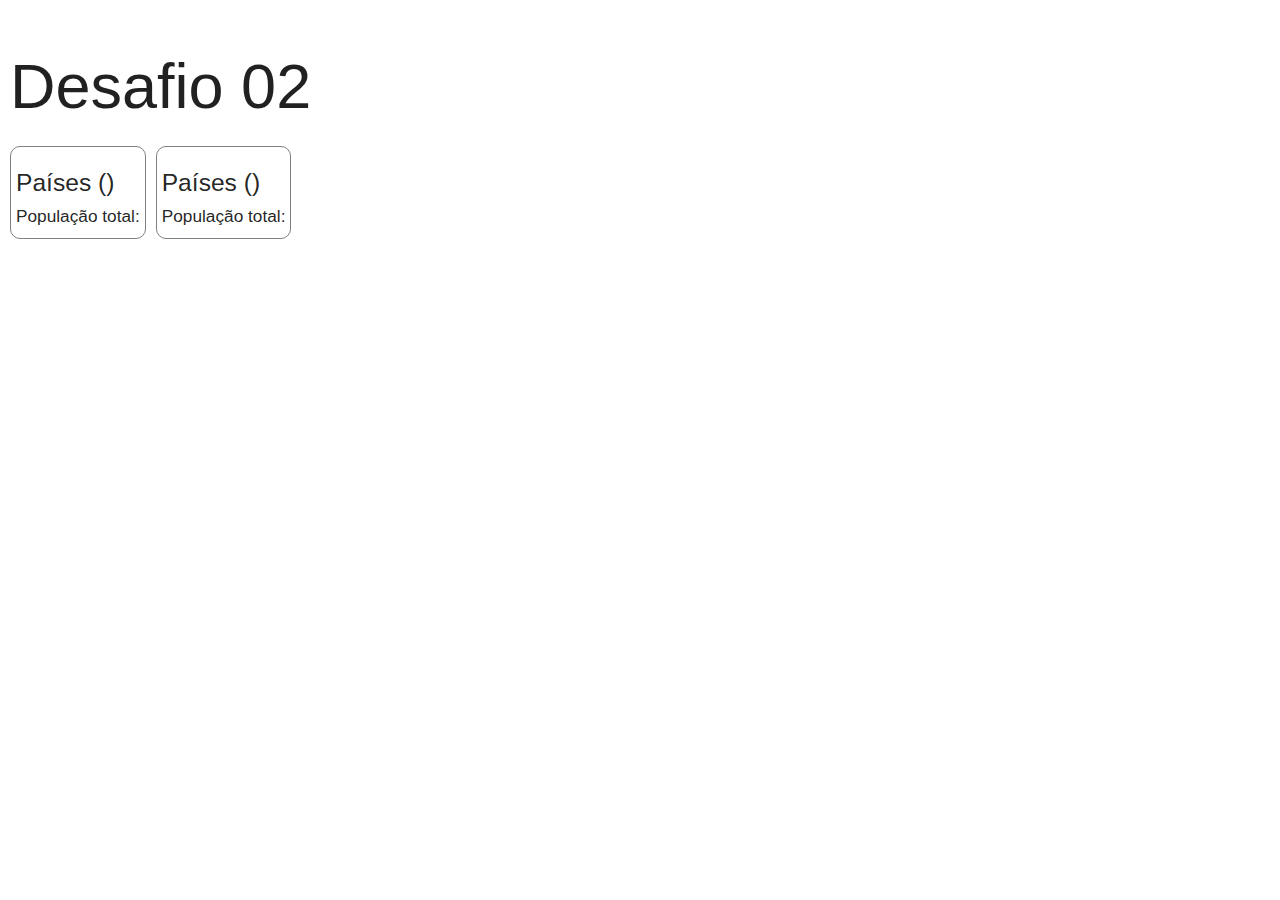
<file: aula17_exercicioGuiado/index.html>
<!DOCTYPE html>
<html lang="en">
  <head>
    <meta charset="UTF-8" />
    <meta name="viewport" content="width=device-width, initial-scale=1.0" />
    <meta http-equiv="X-UA-Compatible" content="ie=edge" />
    <link
      rel="stylesheet"
      href="https://cdnjs.cloudflare.com/ajax/libs/materialize/1.0.0/css/materialize.min.css"
    />
    <link rel="stylesheet" href="./css/style.css" />
    <title>Desafio 02</title>
  </head>
  <body>
    <h1>Desafio 02</h1>

    <div class="country-container">
      <div class="country-list">
        <h5>Países (<spam id="countCountries"></spam>)</h5>
        <h6>População total: <span id="totalPopulationList"></span></h6>
        <div id="tabCountries"></div>
      </div>

      <div class="country-list">
        <h5>Países (<span id="countFavorites"></span>)</h5>
        <h6>População total: <span id="totalPopulationFavorites"></span></h6>
        <div id="tabFavorites"></div>
      </div>
    </div>

    <script src="./js/script.js"></script>
  </body>
</html>
</file>
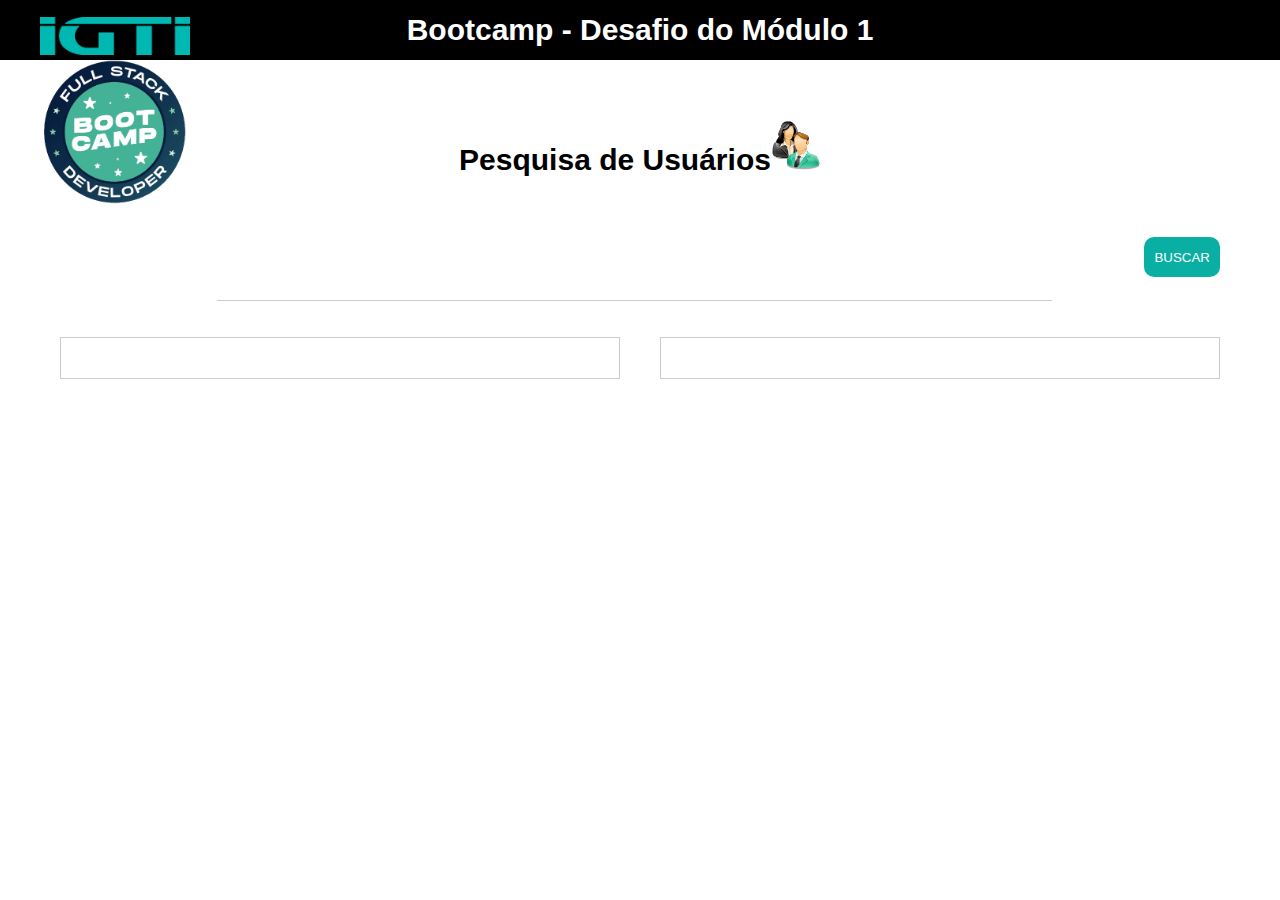
<file: desafioModulo1/index.html>
<!DOCTYPE html>
<html lang="pt-br">
  <!--
        BootCamp: IGTI
        Autor: Ailton Carlos Mascagni
        Desafio Módulo 1
    -->
  <head>
    <meta charset="UTF-8" />
    <meta name="viewport" content="width=device-width, initial-scale=1.0" />
    <title>IGTI - Bootcamp</title>
    <link rel="stylesheet" href="./css/style.css" />
  </head>
  <body>
    <nav>
      <p>Bootcamp - Desafio do Módulo 1</p>
    </nav>

    <div class="main">
      <a href="">
        <img src="./img/igti.png" class="logo" alt="logo igti" />
      </a>
      <br />
      <a href="">
        <img src="./img/bootcamp.png" id="bootcamp" alt="Descrição" />
      </a>
    </div>

    <main>
      <h1 class="title">
        Pesquisa de Usuários<img id="users" src="./img/users.png" alt="users" />
      </h1>
      <div class="d-flex">
        <div class="grow">
          <input type="text" id="input-search" />
        </div>
        <div class="shrink">
          <button class="bg-primary" id="btn-search">Buscar</button>
        </div>
      </div>
      <div class="d-flex">
        <div class="card d-flex-1">
          <div id="user-list"></div>
        </div>
        <div class="card d-flex-1">
          <div id="statistics"></div>
        </div>
      </div>
    </main>
    <script src="./js/script.js"></script>
  </body>
</html>
</file>
<file: aula17_exercicioGuiado/css/style.css>
body {
  padding: 10px;
}

img {
  width: 50px;
  height: 50px;
  margin-right: 10px;
  margin-left: 10px;
  border-radius: 50%;
}

.country-container {
  display: flex;
}

.country {
  display: flex;
  flex-direction: row;
  align-items: center;
}

.add {
  border-radius: 50%;
  background-color: darkgreen;
  color: white;
  font-weight: bold;
}

.country-list {
  padding: 5px;
  border: 1px solid grey;
  border-radius: 10px;
  margin-right: 10px;
}
</file>
<file: desafioModulo1/css/style.css>
* {
  margin: 0;
  padding: 0;
  box-sizing: border-box;
}

:root {
  --primary: rgb(9, 175, 162);
}

body {
  font-family: 'Segoe UI', Tahoma, Geneva, Verdana, sans-serif;
}

nav {
  width: 100%;
  height: 60px;
  background-color: black;
  color: white;
  padding: 0 20px;
  display: flex;
  justify-content: center;
  align-items: center;
  margin-bottom: 60px;
}
nav > p {
  font-size: 30px;
  font-weight: bold;
}
main {
  padding: 0 20px;
}
.main {
  position: fixed;
  top: 0;
  left: 0;
  height: 100%;
  width: 35%;
  padding: 12px 40px 30px;
  box-sizing: border-box;
  background-position: left top;
  background-size: auto, cover;
  text-align: left;
}

.logo {
  width: 150px;
  margin-top: 0;
  padding-top: 5px;
  background-position: left top;
}
#bootcamp {
  width: 150px;
  margin-top: 0;
}
.title {
  text-align: center;
  font-size: 30px;
  margin: 40px 0;
}
.d-flex {
  display: flex;
  margin: 20px;
}
.d-flex div {
  margin: 20px;
}
.d-flex-1 {
  flex: 1;
}
.grow {
  flex-grow: 1;
  position: relative;
}
.shrink {
  flex-shrink: 1;
}
.text-center {
  text-align: center;
}

#users {
  width: 50px;
}

button {
  display: flex;
  align-items: center;
  justify-content: center;
  padding: 10px;
  border: none;
  height: 40px;
  text-transform: uppercase;
}
.bg-primary {
  background-color: var(--primary);
  color: white;
  border-radius: 10px;
}
input[type='text'] {
  width: 80%;
  position: absolute;
  top: 50%;
  left: 15%;
  align-items: center;
  justify-content: center;
  padding: 10px;
  border: none;
  font-size: 20px;
  color: black;
  border-bottom: 1px solid #ccc;
}
input:focus {
  outline: none;
  border-bottom: 1px solid var(--primary);
}

.user-counter {
  font-size: 32px;
  font-weight: bold;
  margin-bottom: 20px;
}
.users {
  margin: 0;
  padding: 0;
  list-style: none;
}
.user {
  display: flex;
  align-items: center;
  margin: 10px 0;
}
.user-thumbnail {
  width: 48px;
  height: 48px;
  border-radius: 24px;
  margin-right: 10px;
}

.card {
  padding: 10px;
  border: 1px solid #ccc;
}

.statistics {
  list-style: none;
}
.statistics li {
  margin: 10px 0;
}
</file>
